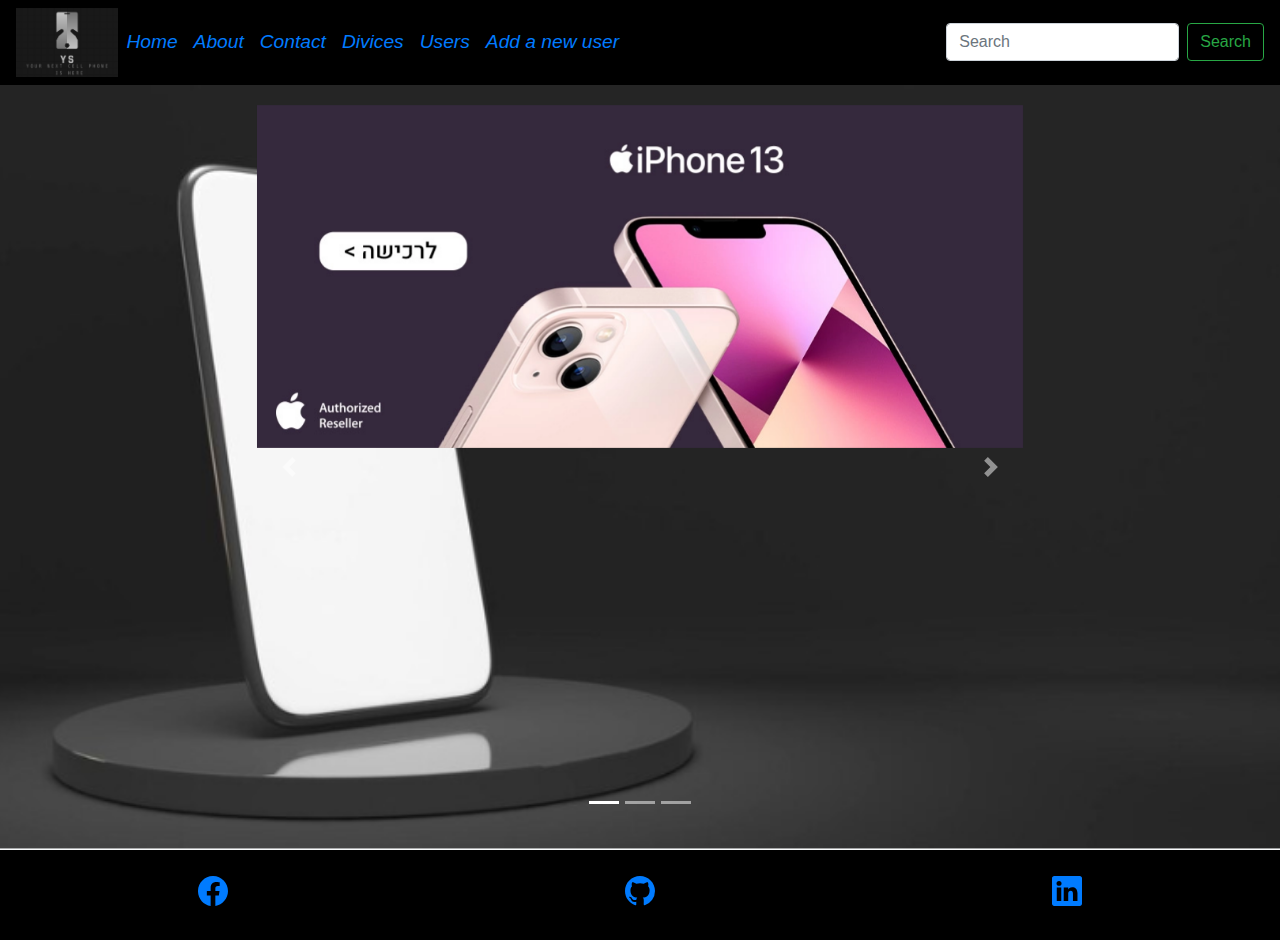
<file: index.html>
<!DOCTYPE html>
<html lang="en">
  <head>
    <meta charset="UTF-8" />
    <meta http-equiv="X-UA-Compatible" content="IE=edge" />
    <meta name="viewport" content="width=device-width, initial-scale=1.0" />
    <title>Document</title>
    <link rel="stylesheet" href="https://cdn.jsdelivr.net/npm/bootstrap@4.0.0/dist/css/bootstrap.min.css" integrity="sha384-Gn5384xqQ1aoWXA+058RXPxPg6fy4IWvTNh0E263XmFcJlSAwiGgFAW/dAiS6JXm" crossorigin="anonymous">
    <link rel="stylesheet" href="style.css" />
  </head>
  <body>
    <header class="header ">
      <nav class="navbar navbar-expand-lg">
        <button class="navbar-toggler" type="button" data-toggle="collapse" data-target="#navbarTogglerDemo02" aria-controls="navbarTogglerDemo02" aria-expanded="false" aria-label="Toggle navigation">
          <span class="navbar-toggler-icon"></span>
        </button>
      
        <div class="collapse navbar-collapse" id="navbarTogglerDemo02">
          <ul class="navbar-nav mr-auto mt-2 mt-lg-0">
            <li><img src="/img/logo.png" class="navimg"></li>
            <li class="nav-item active">
              <a class="nav-link" href="//index.html">Home <span class="sr-only">(current)</span></a>
            </li>
            <li class="nav-item active">
              <a class="nav-link" href="//html/about.html">About <span class="sr-only">(current)</span></a>
            </li>
            <li class="nav-item active">
              <a class="nav-link" href="//html/contect.html">Contact <span class="sr-only">(current)</span></a>
            </li>
            <li class="nav-item active">
              <a class="nav-link" href="//html/cards.html">Divices <span class="sr-only">(current)</span></a>
            </li>
            <li class="nav-item active">
              <a class="nav-link" href="//html/users.html">Users <span class="sr-only">(current)</span></a>
            </li>
            <li class="nav-item active">
              <a class="nav-link" href="//html/put_obgect.html">Add a new user <span class="sr-only">(current)</span></a>
            </li>
          </ul>
          <form class="form-inline my-2 my-lg-0">
            <input class="form-control mr-sm-2" type="search" placeholder="Search">
            <button class="btn btn-outline-success my-2 my-sm-0" type="submit">Search</button>
          </form>
        </div>
      </nav>
    </header>

    <main id="main_index">
      <div id="carouselExampleIndicators" class="carousel slide col-sm-2 col-md-8" data-ride="carousel">
        <ol class="carousel-indicators">
          <li data-target="#carouselExampleIndicators" data-slide-to="0" class="active"></li>
          <li data-target="#carouselExampleIndicators" data-slide-to="1"></li>
          <li data-target="#carouselExampleIndicators" data-slide-to="2"></li>
        </ol>
        <div class="carousel-inner">
          <div class="carousel-item active">
            <img class="d-block w-80 col-sm-2 col-md-12" src="img/phones1.webp" alt="First slide">
          </div>
          <div class="carousel-item">
            <img class="d-block w-80 col-sm-2 col-md-12" src="img/phones2.webp" alt="Second slide">
          </div>
          <div class="carousel-item">
            <img class="d-block w-80 col-sm-2 col-md-12" src="img/phones3.webp" alt="Third slide">
          </div>
        </div>
        <a class="carousel-control-prev" href="#carouselExampleIndicators" role="button" data-slide="prev">
          <span class="carousel-control-prev-icon" aria-hidden="true"></span>
          <span class="sr-only">Previous</span>
        </a>
        <a class="carousel-control-next" href="#carouselExampleIndicators" role="button" data-slide="next">
          <span class="carousel-control-next-icon" aria-hidden="true"></span>
          <span class="sr-only">Next</span>
        </a>
      </div>
    </main>

    
    <footer class="footer" >
       <a href="https://www.facebook.com/yehuda.sanay"> <svg xmlns="http://www.w3.org/2000/svg" width="30" height="30" fill="currentColor" class="bi bi-facebook" viewBox="0 0 16 16">
            <path d="M16 8.049c0-4.446-3.582-8.05-8-8.05C3.58 0-.002 3.603-.002 8.05c0 4.017 2.926 7.347 6.75 7.951v-5.625h-2.03V8.05H6.75V6.275c0-2.017 1.195-3.131 3.022-3.131.876 0 1.791.157 1.791.157v1.98h-1.009c-.993 0-1.303.621-1.303 1.258v1.51h2.218l-.354 2.326H9.25V16c3.824-.604 6.75-3.934 6.75-7.951z"/>
          </svg></a>

        <a href="https://github.com/yehuda-sanay"><svg xmlns="http://www.w3.org/2000/svg" width="30" height="30" fill="currentColor" class="bi bi-github" viewBox="0 0 16 16">
            <path d="M8 0C3.58 0 0 3.58 0 8c0 3.54 2.29 6.53 5.47 7.59.4.07.55-.17.55-.38 0-.19-.01-.82-.01-1.49-2.01.37-2.53-.49-2.69-.94-.09-.23-.48-.94-.82-1.13-.28-.15-.68-.52-.01-.53.63-.01 1.08.58 1.23.82.72 1.21 1.87.87 2.33.66.07-.52.28-.87.51-1.07-1.78-.2-3.64-.89-3.64-3.95 0-.87.31-1.59.82-2.15-.08-.2-.36-1.02.08-2.12 0 0 .67-.21 2.2.82.64-.18 1.32-.27 2-.27.68 0 1.36.09 2 .27 1.53-1.04 2.2-.82 2.2-.82.44 1.1.16 1.92.08 2.12.51.56.82 1.27.82 2.15 0 3.07-1.87 3.75-3.65 3.95.29.25.54.73.54 1.48 0 1.07-.01 1.93-.01 2.2 0 .21.15.46.55.38A8.012 8.012 0 0 0 16 8c0-4.42-3.58-8-8-8z"/>
          </svg></a>
          
        <a href="https://www.linkedin.com/in/yehuda-sanay-926094239"><svg xmlns="http://www.w3.org/2000/svg" width="30" height="30" fill="currentColor" class="bi bi-linkedin" viewBox="0 0 16 16">
            <path d="M0 1.146C0 .513.526 0 1.175 0h13.65C15.474 0 16 .513 16 1.146v13.708c0 .633-.526 1.146-1.175 1.146H1.175C.526 16 0 15.487 0 14.854V1.146zm4.943 12.248V6.169H2.542v7.225h2.401zm-1.2-8.212c.837 0 1.358-.554 1.358-1.248-.015-.709-.52-1.248-1.342-1.248-.822 0-1.359.54-1.359 1.248 0 .694.521 1.248 1.327 1.248h.016zm4.908 8.212V9.359c0-.216.016-.432.08-.586.173-.431.568-.878 1.232-.878.869 0 1.216.662 1.216 1.634v3.865h2.401V9.25c0-2.22-1.184-3.252-2.764-3.252-1.274 0-1.845.7-2.165 1.193v.025h-.016a5.54 5.54 0 0 1 .016-.025V6.169h-2.4c.03.678 0 7.225 0 7.225h2.4z"/>
          </svg></a>
    
    </footer>
    

    <script
      src="https://code.jquery.com/jquery-3.2.1.slim.min.js"
      integrity="sha384-KJ3o2DKtIkvYIK3UENzmM7KCkRr/rE9/Qpg6aAZGJwFDMVNA/GpGFF93hXpG5KkN"
      crossorigin="anonymous"
    ></script>
    <script
      src="https://cdn.jsdelivr.net/npm/popper.js@1.12.9/dist/umd/popper.min.js"
      integrity="sha384-ApNbgh9B+Y1QKtv3Rn7W3mgPxhU9K/ScQsAP7hUibX39j7fakFPskvXusvfa0b4Q"
      crossorigin="anonymous"
    ></script>
    <script
      src="https://cdn.jsdelivr.net/npm/bootstrap@4.0.0/dist/js/bootstrap.min.js"
      integrity="sha384-JZR6Spejh4U02d8jOt6vLEHfe/JQGiRRSQQxSfFWpi1MquVdAyjUar5+76PVCmYl"
      crossorigin="anonymous"
    ></script>
    <script src="main.js"></script>
  </body>
</html>
</file>
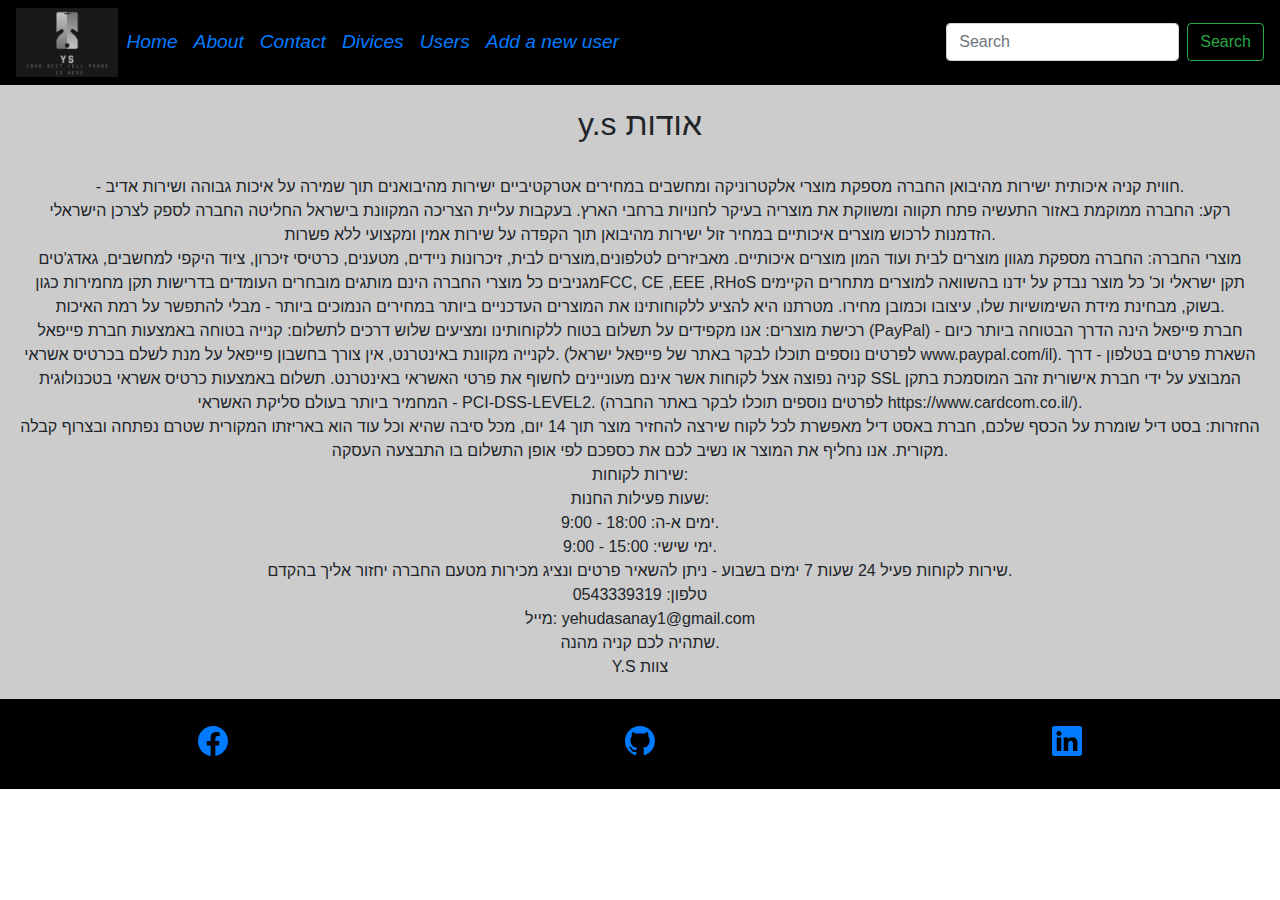
<file: html/about.html>
<!DOCTYPE html>
<html lang="en">
  <head>
    <meta charset="UTF-8" />
    <meta http-equiv="X-UA-Compatible" content="IE=edge" />
    <meta name="viewport" content="width=device-width, initial-scale=1.0" />
    <title>Document</title>
    <link rel="stylesheet" href="https://cdn.jsdelivr.net/npm/bootstrap@4.0.0/dist/css/bootstrap.min.css" integrity="sha384-Gn5384xqQ1aoWXA+058RXPxPg6fy4IWvTNh0E263XmFcJlSAwiGgFAW/dAiS6JXm" crossorigin="anonymous">
    <link rel="stylesheet" href="/style.css" />
  </head>
  <body>
    <header class="header">
      <nav class="navbar navbar-expand-lg ">
        <button class="navbar-toggler" type="button" data-toggle="collapse" data-target="#navbarTogglerDemo02" aria-controls="navbarTogglerDemo02" aria-expanded="false" aria-label="Toggle navigation">
          <span class="navbar-toggler-icon"></span>
        </button>
      
        <div class="collapse navbar-collapse" id="navbarTogglerDemo02">
          <ul class="navbar-nav mr-auto mt-2 mt-lg-0">
            <li><img src="/img/logo.png" class="navimg"></li>
            <li class="nav-item active">
              <a class="nav-link" href="//index.html">Home <span class="sr-only">(current)</span></a>
            </li>
            <li class="nav-item active">
              <a class="nav-link" href="//html/about.html">About <span class="sr-only">(current)</span></a>
            </li>
            <li class="nav-item active">
              <a class="nav-link" href="//html/contect.html">Contact <span class="sr-only">(current)</span></a>
            </li>
            <li class="nav-item active">
              <a class="nav-link" href="//html/cards.html">Divices <span class="sr-only">(current)</span></a>
            </li>
            <li class="nav-item active">
              <a class="nav-link" href="//html/users.html">Users <span class="sr-only">(current)</span></a>
            </li>
            <li class="nav-item active">
              <a class="nav-link" href="//html/put_obgect.html">Add a new user <span class="sr-only">(current)</span></a>
            </li>
          </ul>
          <form class="form-inline my-2 my-lg-0">
            <input class="form-control mr-sm-2" type="search" placeholder="Search">
            <button class="btn btn-outline-success my-2 my-sm-0" type="submit">Search</button>
          </form>
        </div>
      </nav>
    </header>

    <main id="main_about">
      
     <h2> y.s אודות </h2><br>  - חווית קניה איכותית ישירות מהיבואן
      
       
      
       החברה מספקת מוצרי אלקטרוניקה ומחשבים במחירים אטרקטיביים ישירות מהיבואנים תוך שמירה על איכות גבוהה ושירות אדיב.
      
       
      
      <br>רקע:
      
      החברה ממוקמת באזור התעשיה פתח תקווה ומשווקת את מוצריה בעיקר לחנויות ברחבי הארץ. בעקבות עליית הצריכה המקוונת בישראל החליטה החברה לספק לצרכן הישראלי הזדמנות לרכוש מוצרים איכותיים במחיר זול ישירות מהיבואן תוך הקפדה על שירות אמין ומקצועי ללא פשרות.  
      
       
      
      <br>מוצרי החברה:
      
      החברה מספקת מגוון מוצרים לבית ועוד המון מוצרים איכותיים.
      
      מאביזרים לטלפונים,מוצרים לבית, זיכרונות ניידים, מטענים, כרטיסי זיכרון, ציוד היקפי למחשבים, גאדג'טים מגניבים
      
      כל מוצרי החברה הינם מותגים מובחרים העומדים בדרישות תקן מחמירות כגוןFCC, CE ,EEE ,RHoS 
      
      תקן ישראלי וכ'
      
      כל מוצר נבדק על ידנו בהשוואה למוצרים מתחרים הקיימים בשוק, מבחינת מידת השימושיות שלו, עיצובו וכמובן מחירו. מטרתנו היא להציע ללקוחותינו את המוצרים העדכניים ביותר במחירים הנמוכים ביותר - מבלי להתפשר על רמת האיכות. 
       
      
      <br>רכישת מוצרים:
      
      אנו מקפידים על תשלום בטוח ללקוחותינו ומציעים שלוש דרכים לתשלום:
      
       קנייה בטוחה באמצעות חברת פייפאל (PayPal) - חברת פייפאל הינה הדרך הבטוחה ביותר כיום לקנייה מקוונת באינטרנט, אין צורך בחשבון פייפאל על מנת לשלם בכרטיס אשראי. (לפרטים נוספים תוכלו לבקר באתר של פייפאל ישראל www.paypal.com/il).
      
      השארת פרטים בטלפון - דרך קניה נפוצה אצל לקוחות אשר אינם מעוניינים לחשוף את פרטי האשראי באינטרנט.
      
      תשלום באמצעות כרטיס אשראי בטכנולוגית SSL המבוצע על ידי חברת אישורית זהב המוסמכת בתקן המחמיר ביותר בעולם סליקת האשראי - PCI-DSS-LEVEL2. (לפרטים נוספים תוכלו לבקר באתר החברה https://www.cardcom.co.il/).
      
      <br> החזרות:
      
      בסט דיל שומרת על הכסף שלכם, חברת באסט דיל מאפשרת לכל לקוח שירצה להחזיר מוצר תוך 14 יום, מכל סיבה שהיא וכל עוד הוא באריזתו המקורית שטרם נפתחה ובצרוף קבלה מקורית. אנו נחליף את המוצר או נשיב לכם את כספכם לפי אופן התשלום בו התבצעה העסקה.
      
       
      
      <br> שירות לקוחות:
      
      <br> שעות פעילות החנות:
      
      <br> ימים א-ה: 18:00 - 9:00.
      
      <br> ימי שישי: 15:00 - 9:00.
      
      <br> שירות לקוחות פעיל 24 שעות 7 ימים בשבוע - ניתן להשאיר פרטים ונציג מכירות מטעם החברה יחזור אליך בהקדם.  
      
      <br> טלפון:   0543339319 
      
      <br> מייל: yehudasanay1@gmail.com
      
      
      
       
      
      <br>שתהיה לכם קניה מהנה.
      
      <br>Y.S צוות
      
        
    </main>

    
    <footer class="footer" >
       <a href="https://www.facebook.com/yehuda.sanay"> <svg xmlns="http://www.w3.org/2000/svg" width="30" height="30" fill="currentColor" class="bi bi-facebook" viewBox="0 0 16 16">
            <path d="M16 8.049c0-4.446-3.582-8.05-8-8.05C3.58 0-.002 3.603-.002 8.05c0 4.017 2.926 7.347 6.75 7.951v-5.625h-2.03V8.05H6.75V6.275c0-2.017 1.195-3.131 3.022-3.131.876 0 1.791.157 1.791.157v1.98h-1.009c-.993 0-1.303.621-1.303 1.258v1.51h2.218l-.354 2.326H9.25V16c3.824-.604 6.75-3.934 6.75-7.951z"/>
          </svg></a>

        <a href="https://github.com/yehuda-sanay"><svg xmlns="http://www.w3.org/2000/svg" width="30" height="30" fill="currentColor" class="bi bi-github" viewBox="0 0 16 16">
            <path d="M8 0C3.58 0 0 3.58 0 8c0 3.54 2.29 6.53 5.47 7.59.4.07.55-.17.55-.38 0-.19-.01-.82-.01-1.49-2.01.37-2.53-.49-2.69-.94-.09-.23-.48-.94-.82-1.13-.28-.15-.68-.52-.01-.53.63-.01 1.08.58 1.23.82.72 1.21 1.87.87 2.33.66.07-.52.28-.87.51-1.07-1.78-.2-3.64-.89-3.64-3.95 0-.87.31-1.59.82-2.15-.08-.2-.36-1.02.08-2.12 0 0 .67-.21 2.2.82.64-.18 1.32-.27 2-.27.68 0 1.36.09 2 .27 1.53-1.04 2.2-.82 2.2-.82.44 1.1.16 1.92.08 2.12.51.56.82 1.27.82 2.15 0 3.07-1.87 3.75-3.65 3.95.29.25.54.73.54 1.48 0 1.07-.01 1.93-.01 2.2 0 .21.15.46.55.38A8.012 8.012 0 0 0 16 8c0-4.42-3.58-8-8-8z"/>
          </svg></a>
          
        <a href="https://www.linkedin.com/in/yehuda-sanay-926094239"><svg xmlns="http://www.w3.org/2000/svg" width="30" height="30" fill="currentColor" class="bi bi-linkedin" viewBox="0 0 16 16">
            <path d="M0 1.146C0 .513.526 0 1.175 0h13.65C15.474 0 16 .513 16 1.146v13.708c0 .633-.526 1.146-1.175 1.146H1.175C.526 16 0 15.487 0 14.854V1.146zm4.943 12.248V6.169H2.542v7.225h2.401zm-1.2-8.212c.837 0 1.358-.554 1.358-1.248-.015-.709-.52-1.248-1.342-1.248-.822 0-1.359.54-1.359 1.248 0 .694.521 1.248 1.327 1.248h.016zm4.908 8.212V9.359c0-.216.016-.432.08-.586.173-.431.568-.878 1.232-.878.869 0 1.216.662 1.216 1.634v3.865h2.401V9.25c0-2.22-1.184-3.252-2.764-3.252-1.274 0-1.845.7-2.165 1.193v.025h-.016a5.54 5.54 0 0 1 .016-.025V6.169h-2.4c.03.678 0 7.225 0 7.225h2.4z"/>
          </svg></a>
    
    </footer>
    

    <script
      src="https://code.jquery.com/jquery-3.2.1.slim.min.js"
      integrity="sha384-KJ3o2DKtIkvYIK3UENzmM7KCkRr/rE9/Qpg6aAZGJwFDMVNA/GpGFF93hXpG5KkN"
      crossorigin="anonymous"
    ></script>
    <script
      src="https://cdn.jsdelivr.net/npm/popper.js@1.12.9/dist/umd/popper.min.js"
      integrity="sha384-ApNbgh9B+Y1QKtv3Rn7W3mgPxhU9K/ScQsAP7hUibX39j7fakFPskvXusvfa0b4Q"
      crossorigin="anonymous"
    ></script>
    <script
      src="https://cdn.jsdelivr.net/npm/bootstrap@4.0.0/dist/js/bootstrap.min.js"
      integrity="sha384-JZR6Spejh4U02d8jOt6vLEHfe/JQGiRRSQQxSfFWpi1MquVdAyjUar5+76PVCmYl"
      crossorigin="anonymous"
    ></script>
    <script src="/main.js"></script>
  </body>
</html>
</file>
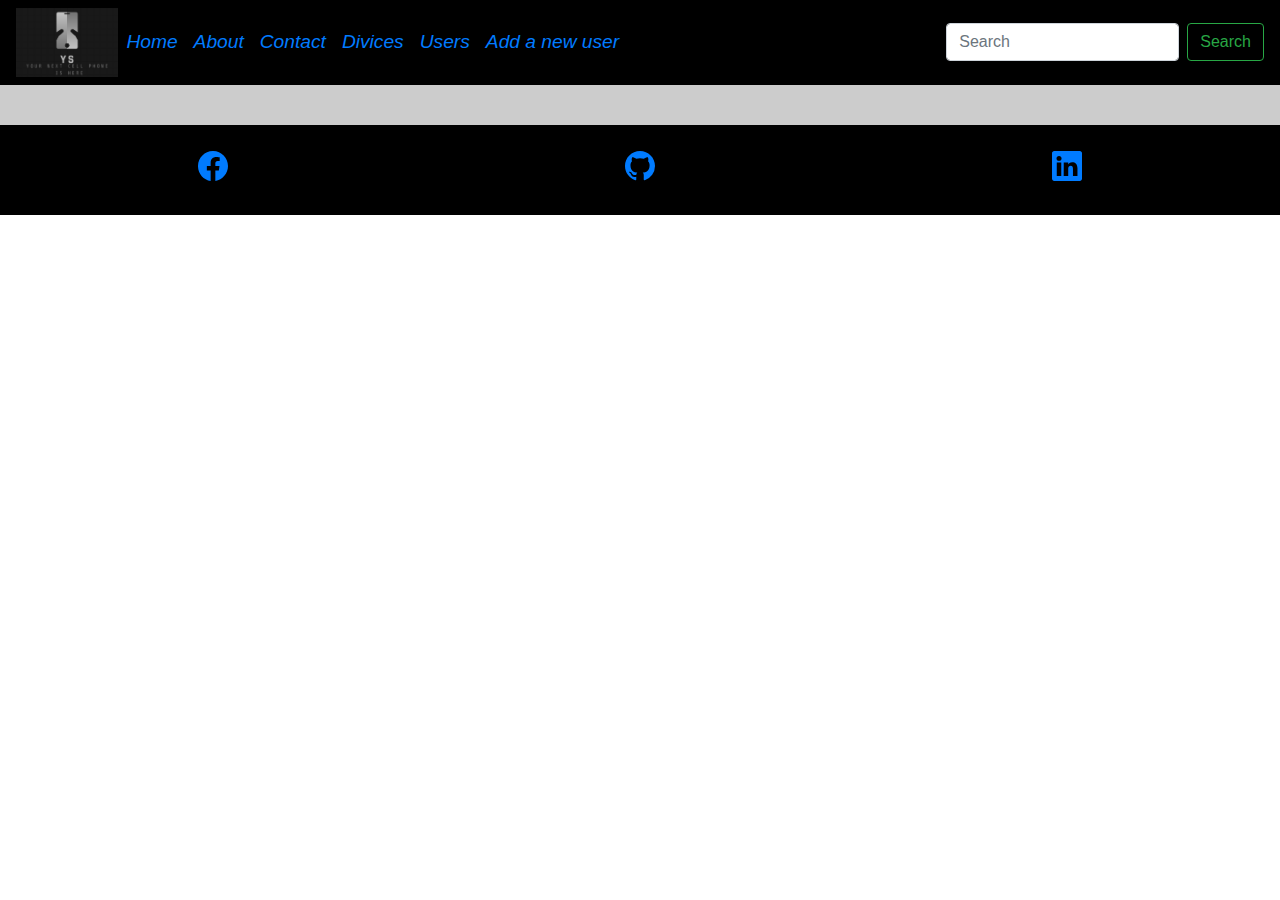
<file: html/cards.html>
<!DOCTYPE html>
<html lang="en">
  <head>
    <meta charset="UTF-8" />
    <meta http-equiv="X-UA-Compatible" content="IE=edge" />
    <meta name="viewport" content="width=device-width, initial-scale=1.0" />
    <title>Document</title>
    <link rel="stylesheet" href="https://cdn.jsdelivr.net/npm/bootstrap@4.0.0/dist/css/bootstrap.min.css" integrity="sha384-Gn5384xqQ1aoWXA+058RXPxPg6fy4IWvTNh0E263XmFcJlSAwiGgFAW/dAiS6JXm" crossorigin="anonymous">
    <link rel="stylesheet" href="/style.css" />
  </head>
  <body>
    <header class="header">
      <nav class="navbar navbar-expand-lg ">
        <button class="navbar-toggler" type="button" data-toggle="collapse" data-target="#navbarTogglerDemo02" aria-controls="navbarTogglerDemo02" aria-expanded="false" aria-label="Toggle navigation">
          <span class="navbar-toggler-icon">=
            <br>
          
          </span>
        </button>
        <div class="collapse navbar-collapse" id="navbarTogglerDemo02">
          <ul class="navbar-nav mr-auto mt-2 mt-lg-0">
            <li><img src="/img/logo.png" class="navimg"></li>
            <li class="nav-item active">
              <a class="nav-link" href="//index.html">Home <span class="sr-only">(current)</span></a>
            </li>
            <li class="nav-item active">
              <a class="nav-link" href="//html/about.html">About <span class="sr-only">(current)</span></a>
            </li>
            <li class="nav-item active">
              <a class="nav-link" href="//html/contect.html">Contact <span class="sr-only">(current)</span></a>
            </li>
            <li class="nav-item active">
              <a class="nav-link" href="//html/cards.html">Divices <span class="sr-only">(current)</span></a>
            </li>
            <li class="nav-item active">
              <a class="nav-link" href="//html/users.html">Users <span class="sr-only">(current)</span></a>
            </li>
            <li class="nav-item active">
              <a class="nav-link" href="//html/put_obgect.html">Add a new user <span class="sr-only">(current)</span></a>
            </li>
          </ul>
          <form class="form-inline my-2 my-lg-0">
            <input id="cardInput" class="form-control mr-sm-2" type="search" placeholder="Search" oninput="printInputCard()">
            <button class="btn btn-outline-success my-2 my-sm-0" type="submit">Search</button>
          </form>
        </div>
      </nav>
    </header>

    <main id="main_cards">
        <div id="cards_div" class="d-flex flex-wrap"></div>
    </main>

    
    <footer class="footer">
       <a href="https://www.facebook.com/yehuda.sanay"> <svg xmlns="http://www.w3.org/2000/svg" width="30" height="30" fill="currentColor" class="bi bi-facebook" viewBox="0 0 16 16">
            <path d="M16 8.049c0-4.446-3.582-8.05-8-8.05C3.58 0-.002 3.603-.002 8.05c0 4.017 2.926 7.347 6.75 7.951v-5.625h-2.03V8.05H6.75V6.275c0-2.017 1.195-3.131 3.022-3.131.876 0 1.791.157 1.791.157v1.98h-1.009c-.993 0-1.303.621-1.303 1.258v1.51h2.218l-.354 2.326H9.25V16c3.824-.604 6.75-3.934 6.75-7.951z"/>
          </svg></a>

        <a href="https://github.com/yehuda-sanay"><svg xmlns="http://www.w3.org/2000/svg" width="30" height="30" fill="currentColor" class="bi bi-github" viewBox="0 0 16 16">
            <path d="M8 0C3.58 0 0 3.58 0 8c0 3.54 2.29 6.53 5.47 7.59.4.07.55-.17.55-.38 0-.19-.01-.82-.01-1.49-2.01.37-2.53-.49-2.69-.94-.09-.23-.48-.94-.82-1.13-.28-.15-.68-.52-.01-.53.63-.01 1.08.58 1.23.82.72 1.21 1.87.87 2.33.66.07-.52.28-.87.51-1.07-1.78-.2-3.64-.89-3.64-3.95 0-.87.31-1.59.82-2.15-.08-.2-.36-1.02.08-2.12 0 0 .67-.21 2.2.82.64-.18 1.32-.27 2-.27.68 0 1.36.09 2 .27 1.53-1.04 2.2-.82 2.2-.82.44 1.1.16 1.92.08 2.12.51.56.82 1.27.82 2.15 0 3.07-1.87 3.75-3.65 3.95.29.25.54.73.54 1.48 0 1.07-.01 1.93-.01 2.2 0 .21.15.46.55.38A8.012 8.012 0 0 0 16 8c0-4.42-3.58-8-8-8z"/>
          </svg></a>
          
        <a href="https://www.linkedin.com/in/yehuda-sanay-926094239"><svg xmlns="http://www.w3.org/2000/svg" width="30" height="30" fill="currentColor" class="bi bi-linkedin" viewBox="0 0 16 16">
            <path d="M0 1.146C0 .513.526 0 1.175 0h13.65C15.474 0 16 .513 16 1.146v13.708c0 .633-.526 1.146-1.175 1.146H1.175C.526 16 0 15.487 0 14.854V1.146zm4.943 12.248V6.169H2.542v7.225h2.401zm-1.2-8.212c.837 0 1.358-.554 1.358-1.248-.015-.709-.52-1.248-1.342-1.248-.822 0-1.359.54-1.359 1.248 0 .694.521 1.248 1.327 1.248h.016zm4.908 8.212V9.359c0-.216.016-.432.08-.586.173-.431.568-.878 1.232-.878.869 0 1.216.662 1.216 1.634v3.865h2.401V9.25c0-2.22-1.184-3.252-2.764-3.252-1.274 0-1.845.7-2.165 1.193v.025h-.016a5.54 5.54 0 0 1 .016-.025V6.169h-2.4c.03.678 0 7.225 0 7.225h2.4z"/>
          </svg></a>
    
    </footer>

    <script
      src="https://code.jquery.com/jquery-3.2.1.slim.min.js"
      integrity="sha384-KJ3o2DKtIkvYIK3UENzmM7KCkRr/rE9/Qpg6aAZGJwFDMVNA/GpGFF93hXpG5KkN"
      crossorigin="anonymous"
    ></script>
    <script
      src="https://cdn.jsdelivr.net/npm/popper.js@1.12.9/dist/umd/popper.min.js"
      integrity="sha384-ApNbgh9B+Y1QKtv3Rn7W3mgPxhU9K/ScQsAP7hUibX39j7fakFPskvXusvfa0b4Q"
      crossorigin="anonymous"
    ></script>
    <script
      src="https://cdn.jsdelivr.net/npm/bootstrap@4.0.0/dist/js/bootstrap.min.js"
      integrity="sha384-JZR6Spejh4U02d8jOt6vLEHfe/JQGiRRSQQxSfFWpi1MquVdAyjUar5+76PVCmYl"
      crossorigin="anonymous"
    ></script>
    <script src="/main.js"></script>
    <script>
      printCard();
    </script>
  </body>
</html>
</file>
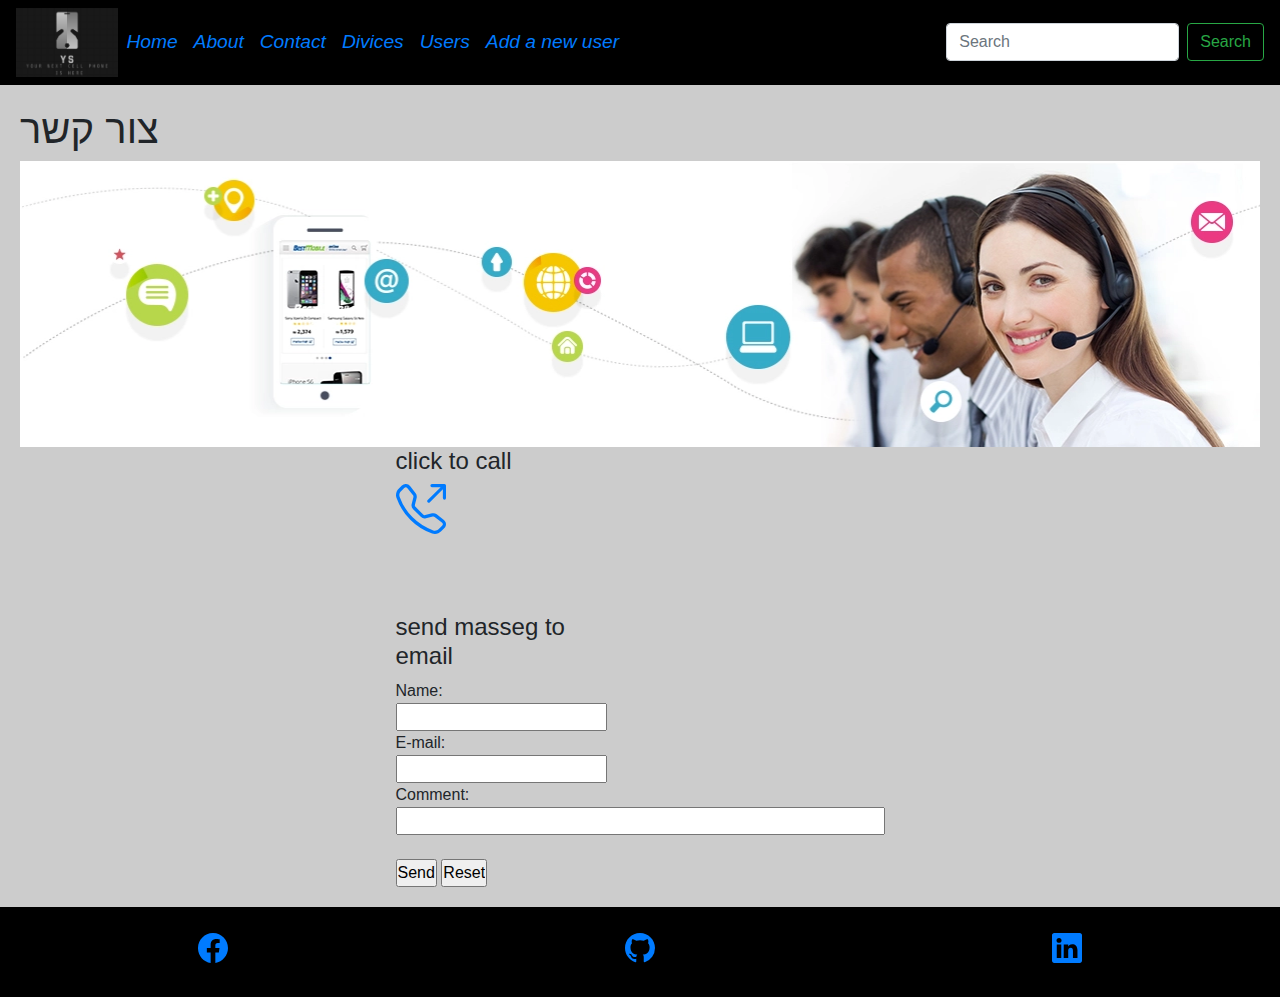
<file: html/contect.html>
<!DOCTYPE html>
<html lang="en">
  <head>
    <meta charset="UTF-8" />
    <meta http-equiv="X-UA-Compatible" content="IE=edge" />
    <meta name="viewport" content="width=device-width, initial-scale=1.0" />
    <title>Document</title>
    <link
      rel="stylesheet"
      href="https://cdn.jsdelivr.net/npm/bootstrap@4.0.0/dist/css/bootstrap.min.css"
      integrity="sha384-Gn5384xqQ1aoWXA+058RXPxPg6fy4IWvTNh0E263XmFcJlSAwiGgFAW/dAiS6JXm"
      crossorigin="anonymous"
    />
    <link rel="stylesheet" href="/style.css" />
  </head>
  <body>
    <header class="header">
      <nav class="navbar navbar-expand-lg">
        <button
          class="navbar-toggler"
          type="button"
          data-toggle="collapse"
          data-target="#navbarTogglerDemo02"
          aria-controls="navbarTogglerDemo02"
          aria-expanded="false"
          aria-label="Toggle navigation"
        >
          <span class="navbar-toggler-icon"></span>
        </button>

        <div class="collapse navbar-collapse" id="navbarTogglerDemo02">
          <ul class="navbar-nav mr-auto mt-2 mt-lg-0">
            <li><img src="/img/logo.png" class="navimg" /></li>
            <li class="nav-item active">
              <a class="nav-link" href="//index.html"
                >Home <span class="sr-only">(current)</span></a
              >
            </li>
            <li class="nav-item active">
              <a class="nav-link" href="//html/about.html"
                >About <span class="sr-only">(current)</span></a
              >
            </li>
            <li class="nav-item active">
              <a class="nav-link" href="//html/contect.html"
                >Contact <span class="sr-only">(current)</span></a
              >
            </li>
            <li class="nav-item active">
              <a class="nav-link" href="//html/cards.html"
                >Divices <span class="sr-only">(current)</span></a
              >
            </li>
            <li class="nav-item active">
              <a class="nav-link" href="//html/users.html"
                >Users <span class="sr-only">(current)</span></a
              >
            </li>
            <li class="nav-item active">
              <a class="nav-link" href="//html/put_obgect.html"
                >Add a new user <span class="sr-only">(current)</span></a
              >
            </li>
          </ul>
          <form class="form-inline my-2 my-lg-0">
            <input
              class="form-control mr-sm-2"
              type="search"
              placeholder="Search"
            />
            <button class="btn btn-outline-success my-2 my-sm-0" type="submit">
              Search
            </button>
          </form>
        </div>
      </nav>
    </header>

    <main class="row" id="main_contect">
      <h1 class="col-lg-12">צור קשר</h1>
      <img class="conteiner col-lg-12" src="/img/contact.webp" />

      <div id="email_div">
        <div class="col-lg-6" >
          <h4>click to call</h4>
          <a href="tel:054-333-9319"><svg xmlns="http://www.w3.org/2000/svg" width="50" height="50" fill="currentColor" class="bi bi-telephone-outbound" viewBox="0 0 16 16">
            <path d="M3.654 1.328a.678.678 0 0 0-1.015-.063L1.605 2.3c-.483.484-.661 1.169-.45 1.77a17.568 17.568 0 0 0 4.168 6.608 17.569 17.569 0 0 0 6.608 4.168c.601.211 1.286.033 1.77-.45l1.034-1.034a.678.678 0 0 0-.063-1.015l-2.307-1.794a.678.678 0 0 0-.58-.122l-2.19.547a1.745 1.745 0 0 1-1.657-.459L5.482 8.062a1.745 1.745 0 0 1-.46-1.657l.548-2.19a.678.678 0 0 0-.122-.58L3.654 1.328zM1.884.511a1.745 1.745 0 0 1 2.612.163L6.29 2.98c.329.423.445.974.315 1.494l-.547 2.19a.678.678 0 0 0 .178.643l2.457 2.457a.678.678 0 0 0 .644.178l2.189-.547a1.745 1.745 0 0 1 1.494.315l2.306 1.794c.829.645.905 1.87.163 2.611l-1.034 1.034c-.74.74-1.846 1.065-2.877.702a18.634 18.634 0 0 1-7.01-4.42 18.634 18.634 0 0 1-4.42-7.009c-.362-1.03-.037-2.137.703-2.877L1.885.511zM11 .5a.5.5 0 0 1 .5-.5h4a.5.5 0 0 1 .5.5v4a.5.5 0 0 1-1 0V1.707l-4.146 4.147a.5.5 0 0 1-.708-.708L14.293 1H11.5a.5.5 0 0 1-.5-.5z"/>
          </svg></a>

        </div>
        
        
        <br><br><br>
        <div class="col-lg-6" >
          <h4>send masseg to email</h4>
          <form
            action="mailto:yehudasanay!@gmail.com"
            method="post"
            enctype="text/plain"
          >
            Name:<br />
            <input type="text" name="name" /><br />
            E-mail:<br />
            <input type="text" name="mail" /><br />
            Comment:<br />
            <input type="text" name="comment" size="50" /><br /><br />
            <input type="submit" value="Send"/>
            <input type="reset" value="Reset" />
          </form>
        </div>
      </div>
    </main>

    <footer class="footer">
      <a href="https://www.facebook.com/yehuda.sanay">
        <svg
          xmlns="http://www.w3.org/2000/svg"
          width="30"
          height="30"
          fill="currentColor"
          class="bi bi-facebook"
          viewBox="0 0 16 16"
        >
          <path
            d="M16 8.049c0-4.446-3.582-8.05-8-8.05C3.58 0-.002 3.603-.002 8.05c0 4.017 2.926 7.347 6.75 7.951v-5.625h-2.03V8.05H6.75V6.275c0-2.017 1.195-3.131 3.022-3.131.876 0 1.791.157 1.791.157v1.98h-1.009c-.993 0-1.303.621-1.303 1.258v1.51h2.218l-.354 2.326H9.25V16c3.824-.604 6.75-3.934 6.75-7.951z"
          /></svg
      ></a>

      <a href="https://github.com/yehuda-sanay"
        ><svg
          xmlns="http://www.w3.org/2000/svg"
          width="30"
          height="30"
          fill="currentColor"
          class="bi bi-github"
          viewBox="0 0 16 16"
        >
          <path
            d="M8 0C3.58 0 0 3.58 0 8c0 3.54 2.29 6.53 5.47 7.59.4.07.55-.17.55-.38 0-.19-.01-.82-.01-1.49-2.01.37-2.53-.49-2.69-.94-.09-.23-.48-.94-.82-1.13-.28-.15-.68-.52-.01-.53.63-.01 1.08.58 1.23.82.72 1.21 1.87.87 2.33.66.07-.52.28-.87.51-1.07-1.78-.2-3.64-.89-3.64-3.95 0-.87.31-1.59.82-2.15-.08-.2-.36-1.02.08-2.12 0 0 .67-.21 2.2.82.64-.18 1.32-.27 2-.27.68 0 1.36.09 2 .27 1.53-1.04 2.2-.82 2.2-.82.44 1.1.16 1.92.08 2.12.51.56.82 1.27.82 2.15 0 3.07-1.87 3.75-3.65 3.95.29.25.54.73.54 1.48 0 1.07-.01 1.93-.01 2.2 0 .21.15.46.55.38A8.012 8.012 0 0 0 16 8c0-4.42-3.58-8-8-8z"
          /></svg
      ></a>

      <a href="https://www.linkedin.com/in/yehuda-sanay-926094239"
        ><svg
          xmlns="http://www.w3.org/2000/svg"
          width="30"
          height="30"
          fill="currentColor"
          class="bi bi-linkedin"
          viewBox="0 0 16 16"
        >
          <path
            d="M0 1.146C0 .513.526 0 1.175 0h13.65C15.474 0 16 .513 16 1.146v13.708c0 .633-.526 1.146-1.175 1.146H1.175C.526 16 0 15.487 0 14.854V1.146zm4.943 12.248V6.169H2.542v7.225h2.401zm-1.2-8.212c.837 0 1.358-.554 1.358-1.248-.015-.709-.52-1.248-1.342-1.248-.822 0-1.359.54-1.359 1.248 0 .694.521 1.248 1.327 1.248h.016zm4.908 8.212V9.359c0-.216.016-.432.08-.586.173-.431.568-.878 1.232-.878.869 0 1.216.662 1.216 1.634v3.865h2.401V9.25c0-2.22-1.184-3.252-2.764-3.252-1.274 0-1.845.7-2.165 1.193v.025h-.016a5.54 5.54 0 0 1 .016-.025V6.169h-2.4c.03.678 0 7.225 0 7.225h2.4z"
          /></svg
      ></a>
    </footer>

    <script
      src="https://code.jquery.com/jquery-3.2.1.slim.min.js"
      integrity="sha384-KJ3o2DKtIkvYIK3UENzmM7KCkRr/rE9/Qpg6aAZGJwFDMVNA/GpGFF93hXpG5KkN"
      crossorigin="anonymous"
    ></script>
    <script
      src="https://cdn.jsdelivr.net/npm/popper.js@1.12.9/dist/umd/popper.min.js"
      integrity="sha384-ApNbgh9B+Y1QKtv3Rn7W3mgPxhU9K/ScQsAP7hUibX39j7fakFPskvXusvfa0b4Q"
      crossorigin="anonymous"
    ></script>
    <script
      src="https://cdn.jsdelivr.net/npm/bootstrap@4.0.0/dist/js/bootstrap.min.js"
      integrity="sha384-JZR6Spejh4U02d8jOt6vLEHfe/JQGiRRSQQxSfFWpi1MquVdAyjUar5+76PVCmYl"
      crossorigin="anonymous"
    ></script>
    <script src="/main.js"></script>
  </body>
</html>
</file>
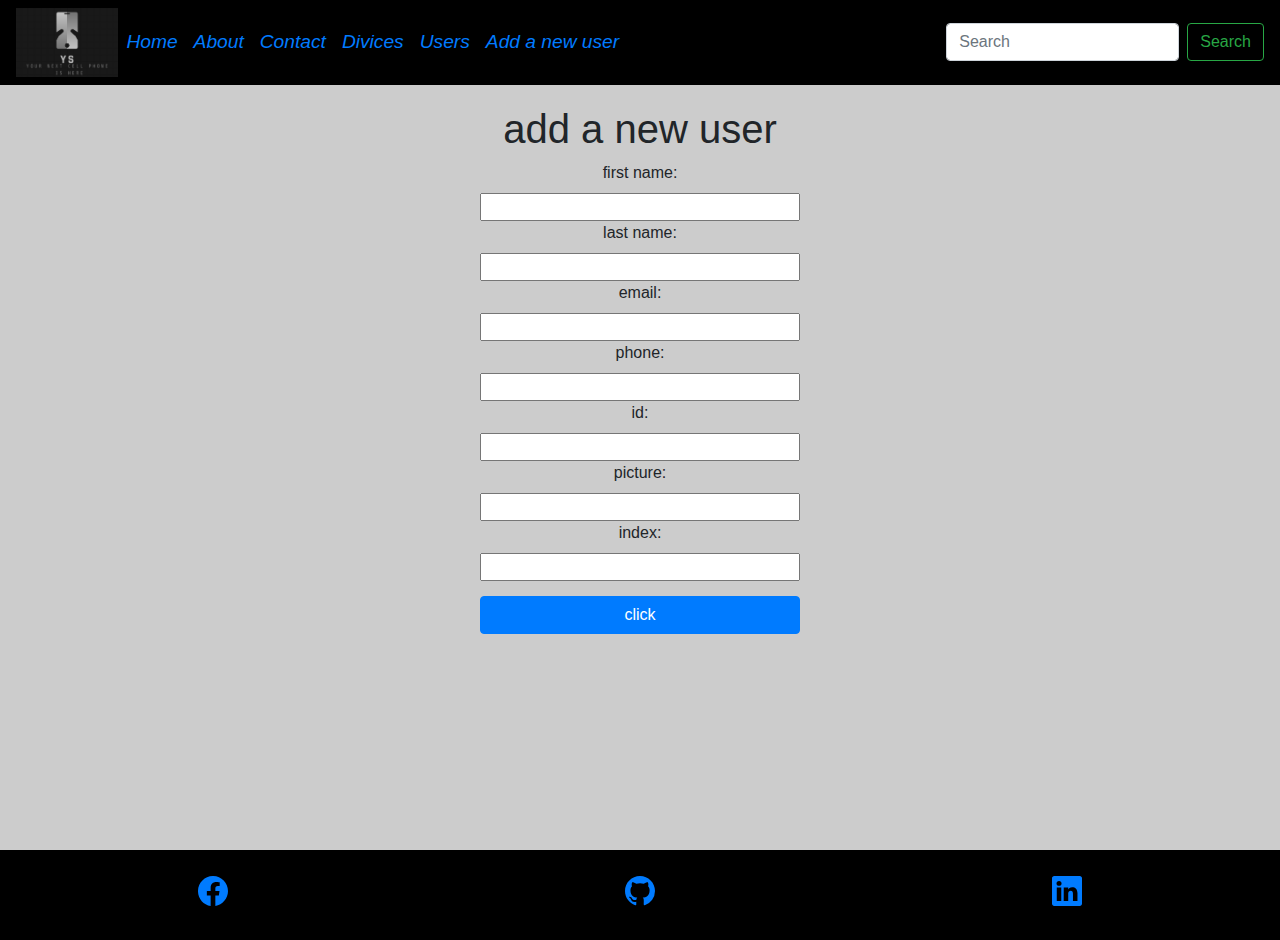
<file: html/put_obgect.html>
<!DOCTYPE html>
<html lang="en">
  <head>
    <meta charset="UTF-8" />
    <meta http-equiv="X-UA-Compatible" content="IE=edge" />
    <meta name="viewport" content="width=device-width, initial-scale=1.0" />
    <title>Document</title>
    <link rel="stylesheet" href="https://cdn.jsdelivr.net/npm/bootstrap@4.0.0/dist/css/bootstrap.min.css" integrity="sha384-Gn5384xqQ1aoWXA+058RXPxPg6fy4IWvTNh0E263XmFcJlSAwiGgFAW/dAiS6JXm" crossorigin="anonymous">
    <link rel="stylesheet" href="/style.css" />
  </head>
  <body>
    <header class="header">
      <nav class="navbar navbar-expand-lg ">
        <button class="navbar-toggler" type="button" data-toggle="collapse" data-target="#navbarTogglerDemo02" aria-controls="navbarTogglerDemo02" aria-expanded="false" aria-label="Toggle navigation">
          <span class="navbar-toggler-icon"></span>
        </button>
      
        <div class="collapse navbar-collapse" id="navbarTogglerDemo02">
          <ul class="navbar-nav mr-auto mt-2 mt-lg-0">
            <li><img src="/img/logo.png" class="navimg"></li>
            <li class="nav-item active">
              <a class="nav-link" href="//index.html">Home <span class="sr-only">(current)</span></a>
            </li>
            <li class="nav-item active">
              <a class="nav-link" href="//html/about.html">About <span class="sr-only">(current)</span></a>
            </li>
            <li class="nav-item active">
              <a class="nav-link" href="//html/contect.html">Contact <span class="sr-only">(current)</span></a>
            </li>
            <li class="nav-item active">
              <a class="nav-link" href="//html/cards.html">Divices <span class="sr-only">(current)</span></a>
            </li>
            <li class="nav-item active">
              <a class="nav-link" href="//html/users.html">Users <span class="sr-only">(current)</span></a>
            </li>
            <li class="nav-item active">
              <a class="nav-link" href="//html/put_obgect.html">Add a new user <span class="sr-only">(current)</span></a>
            </li>
          </ul>
          <form class="form-inline my-2 my-lg-0">
            <input class="form-control mr-sm-2" type="search" placeholder="Search">
            <button class="btn btn-outline-success my-2 my-sm-0" type="submit">Search</button>
          </form>
        </div>
      </nav>
    </header>

    <main id="main_put">
      <div id="form">
        <h1>add a new user</h1>
        <label for="first_name">first name:</label>
        <input id="first_name" type="text">
        <label for="last_name">last name:</label>
        <input id="last_name" type="text">
        <label for="email">email:</label>
        <input id="email" type="text">
        <label for="phone">phone:</label>
        <input id="phone" type="text">
        <label for="id">id:</label>
        <input id="id" type="text">
        <label for="picture">picture:</label>
        <input id="picture" type="text">
        <label for="index">index:</label>
        <input id="index" type="number">
        <button type="button" class="btn btn-primary" style="margin-top:15px;" onclick="postUser()">click</button>
      </div>
    </main>

    
    <footer class="footer" >
       <a href="https://www.facebook.com/yehuda.sanay"> <svg xmlns="http://www.w3.org/2000/svg" width="30" height="30" fill="currentColor" class="bi bi-facebook" viewBox="0 0 16 16">
            <path d="M16 8.049c0-4.446-3.582-8.05-8-8.05C3.58 0-.002 3.603-.002 8.05c0 4.017 2.926 7.347 6.75 7.951v-5.625h-2.03V8.05H6.75V6.275c0-2.017 1.195-3.131 3.022-3.131.876 0 1.791.157 1.791.157v1.98h-1.009c-.993 0-1.303.621-1.303 1.258v1.51h2.218l-.354 2.326H9.25V16c3.824-.604 6.75-3.934 6.75-7.951z"/>
          </svg></a>

        <a href="https://github.com/yehuda-sanay"><svg xmlns="http://www.w3.org/2000/svg" width="30" height="30" fill="currentColor" class="bi bi-github" viewBox="0 0 16 16">
            <path d="M8 0C3.58 0 0 3.58 0 8c0 3.54 2.29 6.53 5.47 7.59.4.07.55-.17.55-.38 0-.19-.01-.82-.01-1.49-2.01.37-2.53-.49-2.69-.94-.09-.23-.48-.94-.82-1.13-.28-.15-.68-.52-.01-.53.63-.01 1.08.58 1.23.82.72 1.21 1.87.87 2.33.66.07-.52.28-.87.51-1.07-1.78-.2-3.64-.89-3.64-3.95 0-.87.31-1.59.82-2.15-.08-.2-.36-1.02.08-2.12 0 0 .67-.21 2.2.82.64-.18 1.32-.27 2-.27.68 0 1.36.09 2 .27 1.53-1.04 2.2-.82 2.2-.82.44 1.1.16 1.92.08 2.12.51.56.82 1.27.82 2.15 0 3.07-1.87 3.75-3.65 3.95.29.25.54.73.54 1.48 0 1.07-.01 1.93-.01 2.2 0 .21.15.46.55.38A8.012 8.012 0 0 0 16 8c0-4.42-3.58-8-8-8z"/>
          </svg></a>
          
        <a href="https://www.linkedin.com/in/yehuda-sanay-926094239"><svg xmlns="http://www.w3.org/2000/svg" width="30" height="30" fill="currentColor" class="bi bi-linkedin" viewBox="0 0 16 16">
            <path d="M0 1.146C0 .513.526 0 1.175 0h13.65C15.474 0 16 .513 16 1.146v13.708c0 .633-.526 1.146-1.175 1.146H1.175C.526 16 0 15.487 0 14.854V1.146zm4.943 12.248V6.169H2.542v7.225h2.401zm-1.2-8.212c.837 0 1.358-.554 1.358-1.248-.015-.709-.52-1.248-1.342-1.248-.822 0-1.359.54-1.359 1.248 0 .694.521 1.248 1.327 1.248h.016zm4.908 8.212V9.359c0-.216.016-.432.08-.586.173-.431.568-.878 1.232-.878.869 0 1.216.662 1.216 1.634v3.865h2.401V9.25c0-2.22-1.184-3.252-2.764-3.252-1.274 0-1.845.7-2.165 1.193v.025h-.016a5.54 5.54 0 0 1 .016-.025V6.169h-2.4c.03.678 0 7.225 0 7.225h2.4z"/>
          </svg></a>
    
    </footer>
    

    <script
      src="https://code.jquery.com/jquery-3.2.1.slim.min.js"
      integrity="sha384-KJ3o2DKtIkvYIK3UENzmM7KCkRr/rE9/Qpg6aAZGJwFDMVNA/GpGFF93hXpG5KkN"
      crossorigin="anonymous"
    ></script>
    <script
      src="https://cdn.jsdelivr.net/npm/popper.js@1.12.9/dist/umd/popper.min.js"
      integrity="sha384-ApNbgh9B+Y1QKtv3Rn7W3mgPxhU9K/ScQsAP7hUibX39j7fakFPskvXusvfa0b4Q"
      crossorigin="anonymous"
    ></script>
    <script
      src="https://cdn.jsdelivr.net/npm/bootstrap@4.0.0/dist/js/bootstrap.min.js"
      integrity="sha384-JZR6Spejh4U02d8jOt6vLEHfe/JQGiRRSQQxSfFWpi1MquVdAyjUar5+76PVCmYl"
      crossorigin="anonymous"
    ></script>
    <script src="/main.js"></script>
  </body>
</html>
</file>
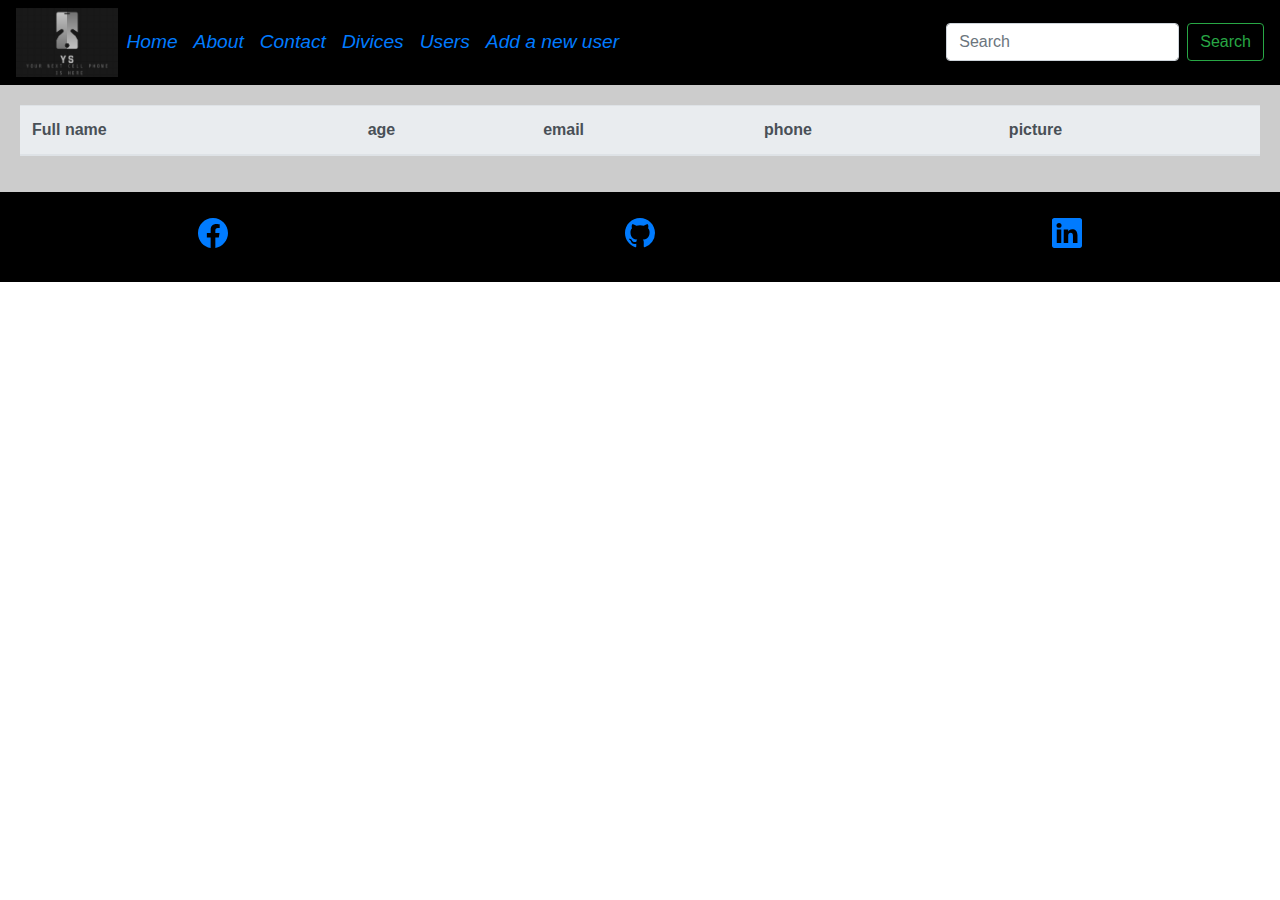
<file: html/users.html>
<!DOCTYPE html>
<html lang="en">
  <head>
    <meta charset="UTF-8" />
    <meta http-equiv="X-UA-Compatible" content="IE=edge" />
    <meta name="viewport" content="width=device-width, initial-scale=1.0" />
    <title>Document</title>
    <link rel="stylesheet" href="https://cdn.jsdelivr.net/npm/bootstrap@4.0.0/dist/css/bootstrap.min.css" integrity="sha384-Gn5384xqQ1aoWXA+058RXPxPg6fy4IWvTNh0E263XmFcJlSAwiGgFAW/dAiS6JXm" crossorigin="anonymous">
    <link rel="stylesheet" href="/style.css" />
  </head>
  <body>
    <header class="header">
      <nav class="navbar navbar-expand-lg">
        <button class="navbar-toggler" type="button" data-toggle="collapse" data-target="#navbarTogglerDemo02" aria-controls="navbarTogglerDemo02" aria-expanded="false" aria-label="Toggle navigation">
          <span class="navbar-toggler-icon"></span>
        </button>
      
        <div class="collapse navbar-collapse" id="navbarTogglerDemo02">
          <ul class="navbar-nav mr-auto mt-2 mt-lg-0">
            <li><img src="/img/logo.png" class="navimg"></li>
            <li class="nav-item active">
              <a class="nav-link" href="//index.html">Home <span class="sr-only">(current)</span></a>
            </li>
            <li class="nav-item active">
              <a class="nav-link" href="//html/about.html">About <span class="sr-only">(current)</span></a>
            </li>
            <li class="nav-item active">
              <a class="nav-link" href="//html/contect.html">Contact <span class="sr-only">(current)</span></a>
            </li>
            <li class="nav-item active">
              <a class="nav-link" href="//html/cards.html">Divices <span class="sr-only">(current)</span></a>
            </li>
            <li class="nav-item active">
              <a class="nav-link" href="//html/users.html">Users <span class="sr-only">(current)</span></a>
            </li>
            <li class="nav-item active">
              <a class="nav-link" href="//html/put_obgect.html">Add a new user <span class="sr-only">(current)</span></a>
            </li>
          </ul>
          <form class="form-inline my-2 my-lg-0">
            <input class="form-control mr-sm-2" type="search" placeholder="Search">
            <button class="btn btn-outline-success my-2 my-sm-0" type="submit">Search</button>
          </form>
        </div>
      </nav>
    </header>

    <main id="main_users">
      <table class="table">
        <thead class="thead-light">
          <tr>
            <th scope="col">Full name</th>
            <th scope="col">age</th>
            <th scope="col">email</th>
            <th scope="col">phone</th>
            <th scope="col">picture</th>
          </tr>
        </thead>
        <tbody id="tbody">
        </tbody>
      </table>

    
    </main>

    
    <footer class="footer" >
       <a href="https://www.facebook.com/yehuda.sanay"> <svg xmlns="http://www.w3.org/2000/svg" width="30" height="30" fill="currentColor" class="bi bi-facebook" viewBox="0 0 16 16">
            <path d="M16 8.049c0-4.446-3.582-8.05-8-8.05C3.58 0-.002 3.603-.002 8.05c0 4.017 2.926 7.347 6.75 7.951v-5.625h-2.03V8.05H6.75V6.275c0-2.017 1.195-3.131 3.022-3.131.876 0 1.791.157 1.791.157v1.98h-1.009c-.993 0-1.303.621-1.303 1.258v1.51h2.218l-.354 2.326H9.25V16c3.824-.604 6.75-3.934 6.75-7.951z"/>
          </svg></a>

        <a href="https://github.com/yehuda-sanay"><svg xmlns="http://www.w3.org/2000/svg" width="30" height="30" fill="currentColor" class="bi bi-github" viewBox="0 0 16 16">
            <path d="M8 0C3.58 0 0 3.58 0 8c0 3.54 2.29 6.53 5.47 7.59.4.07.55-.17.55-.38 0-.19-.01-.82-.01-1.49-2.01.37-2.53-.49-2.69-.94-.09-.23-.48-.94-.82-1.13-.28-.15-.68-.52-.01-.53.63-.01 1.08.58 1.23.82.72 1.21 1.87.87 2.33.66.07-.52.28-.87.51-1.07-1.78-.2-3.64-.89-3.64-3.95 0-.87.31-1.59.82-2.15-.08-.2-.36-1.02.08-2.12 0 0 .67-.21 2.2.82.64-.18 1.32-.27 2-.27.68 0 1.36.09 2 .27 1.53-1.04 2.2-.82 2.2-.82.44 1.1.16 1.92.08 2.12.51.56.82 1.27.82 2.15 0 3.07-1.87 3.75-3.65 3.95.29.25.54.73.54 1.48 0 1.07-.01 1.93-.01 2.2 0 .21.15.46.55.38A8.012 8.012 0 0 0 16 8c0-4.42-3.58-8-8-8z"/>
          </svg></a>
          
        <a href="https://www.linkedin.com/in/yehuda-sanay-926094239"><svg xmlns="http://www.w3.org/2000/svg" width="30" height="30" fill="currentColor" class="bi bi-linkedin" viewBox="0 0 16 16">
            <path d="M0 1.146C0 .513.526 0 1.175 0h13.65C15.474 0 16 .513 16 1.146v13.708c0 .633-.526 1.146-1.175 1.146H1.175C.526 16 0 15.487 0 14.854V1.146zm4.943 12.248V6.169H2.542v7.225h2.401zm-1.2-8.212c.837 0 1.358-.554 1.358-1.248-.015-.709-.52-1.248-1.342-1.248-.822 0-1.359.54-1.359 1.248 0 .694.521 1.248 1.327 1.248h.016zm4.908 8.212V9.359c0-.216.016-.432.08-.586.173-.431.568-.878 1.232-.878.869 0 1.216.662 1.216 1.634v3.865h2.401V9.25c0-2.22-1.184-3.252-2.764-3.252-1.274 0-1.845.7-2.165 1.193v.025h-.016a5.54 5.54 0 0 1 .016-.025V6.169h-2.4c.03.678 0 7.225 0 7.225h2.4z"/>
          </svg></a>
    
    </footer>
    

    <script
      src="https://code.jquery.com/jquery-3.2.1.slim.min.js"
      integrity="sha384-KJ3o2DKtIkvYIK3UENzmM7KCkRr/rE9/Qpg6aAZGJwFDMVNA/GpGFF93hXpG5KkN"
      crossorigin="anonymous"
    ></script>
    <script
      src="https://cdn.jsdelivr.net/npm/popper.js@1.12.9/dist/umd/popper.min.js"
      integrity="sha384-ApNbgh9B+Y1QKtv3Rn7W3mgPxhU9K/ScQsAP7hUibX39j7fakFPskvXusvfa0b4Q"
      crossorigin="anonymous"
    ></script>
    <script
      src="https://cdn.jsdelivr.net/npm/bootstrap@4.0.0/dist/js/bootstrap.min.js"
      integrity="sha384-JZR6Spejh4U02d8jOt6vLEHfe/JQGiRRSQQxSfFWpi1MquVdAyjUar5+76PVCmYl"
      crossorigin="anonymous"
    ></script>
    <script src="/main.js"></script>
    <script>
      printUser()
    </script>
  </body>
</html>
</file>
<file: style.css>
* {
  margin: 0;
  padding: 0;
  box-sizing: border-box;
}

.header {
  display: flex;
  background-color: rgb(0, 0, 0);
}
.navbar-toggler{
  background-color: aqua;
}
.footer {
  display: flex;
  background-color: black;
  justify-content: space-around;
  height: 10vh;
  align-items: center;
}
.navbar{
  display: flex;
  width: 100vw;
}
.navimg {
  width: 8vw;
}
.navbar-nav {
  
  display: flex;
  align-items: center;
  justify-content: space-between;
  font-size: larger;
  font-family: "Lucida Sans", "Lucida Sans Regular", "Lucida Grande",
    "Lucida Sans Unicode", Geneva, Verdana, sans-serif;
  font-style: italic;
}
nav-item:hover {
  background-color: gray;
}

#main_index {
  display: flex;
  min-height: 85vh;
  background-color: rgb(204, 204, 204);
  padding: 20px;
  background-image: url(img/back.png);
  background-color: #cccccc;
  height: 500px;
  background-position: center;
  background-repeat: no-repeat;
  background-size: cover;
  position: relative;
  justify-content: center;
  justify-items: center;
}
#main_put {
  min-height: 85vh;
  display: flex;
  justify-content: center;
  /* background-image: url(img/logo.png); */
  background-repeat: no-repeat, repeat;
  background-color: rgb(204, 204, 204);
  padding: 20px;
}
#form {
  display: flex;
  flex-direction: column;
  text-align: center;
  width: 25vw;
  
  
}
#main_users {
  height: 100%;
  background-color: rgb(204, 204, 204);
  padding: 20px;
}
#table {
  background-color: rgb(5, 7, 7);
  margin: auto auto;
}

#tbody {
  border: 5px solid red;
  color: white;
  background-color: rgb(48, 48, 48);
}
td {
  color: rgb(255, 255, 255);
  border: 5px solid rgb(128, 128, 128);
  justify-content: center;
  text-align: center;
  padding: 10px;
}
h3 {
  color: rgb(238, 255, 0);
}
#main_cards {
  height: 100%;
  background-color: rgb(204, 204, 204);
  padding: 20px;
}
#phone.id{
  border: solid black ;
  border-radius: 30%;
}
/* #cards_div {
  display: flex;
  justify-content: space-between;
  

} */
#main_about {
  height: 100%;
  background-color: rgb(204, 204, 204);

  padding: 20px;
  text-align: center;
}
#main_contect {
  display: flex;
  justify-items: center;
  justify-content: space-between;
  justify-content: center;
  min-height: 85vh;
  background-color: rgb(204, 204, 204);
  padding: 20px;
}
</file>
